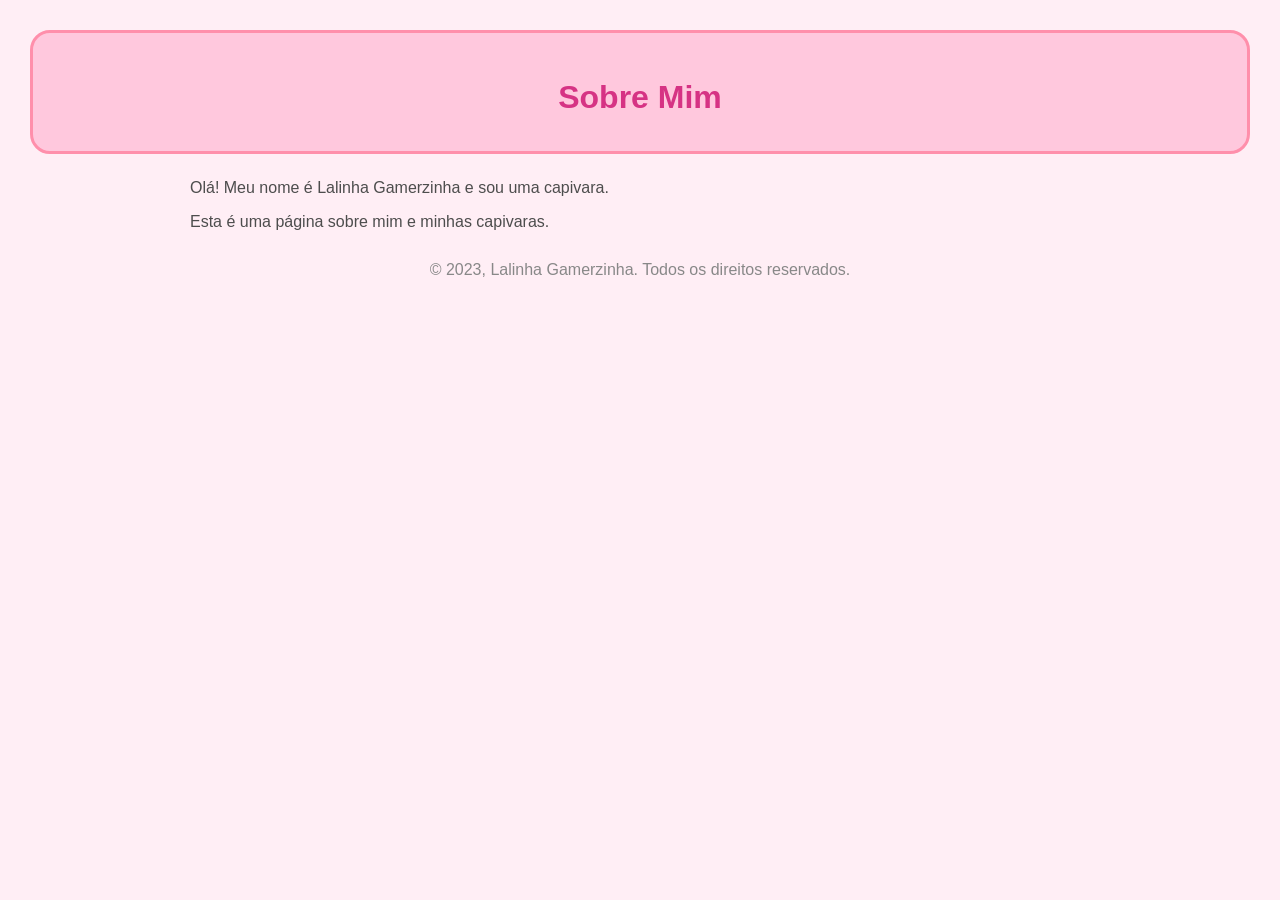
<file: sobremim.html>
<!DOCTYPE html>
<html lang="pt-br">
<head>
    <meta charset="UTF-8">
    <meta name="viewport" content="width=device-width, initial-scale=1.0">
    <title>Sobre Mim</title>
    <link rel="stylesheet" href="style.css">
</head>
<body>
    <header>
        <h1>Sobre Mim</h1>
    </header>
    <main>
        <p>Olá! Meu nome é Lalinha Gamerzinha e sou uma capivara.</p>
        <p>Esta é uma página sobre mim e minhas capivaras.</p>
    </main>
    <footer>
        <p>&copy; 2023, Lalinha Gamerzinha. Todos os direitos reservados.</p>
    </footer>
</body>
</html>
</file>
<file: style.css>
/* Fonte e fundo da página */
body{
    font-family: Arial, Helvetica, sans-serif;
    background-color: #ffeef5;
    color: #4d4d4d;
    margin: 0;
    padding: 30px;
}

/* Caixa principal */
main{
    max-width: 900px;
    margin: auto;
}

/* Cabeçalho */
header{
    background-color: #ffc8dd;
    border: 3px solid #ff8fab;
    border-radius: 20px;
    text-align: center;
    padding: 25px;
    margin-bottom: 25px;
}

header h1{
    color: #d63384;
    margin-bottom: 10px;
}

header p{
    font-style: italic;
}

/* Seções */
section{
    background-color: white;
    border: 2px solid #ffd6e7;
    border-radius: 15px;
    padding: 20px;
    margin-bottom: 20px;
    box-shadow: 3px 3px 8px rgba(0,0,0,.08);
}

/* Títulos */
h2, h3{
    color: #e75480;
}

/* Perguntas */
fieldset{
    border: 2px solid #ffc8dd;
    border-radius: 12px;
    padding: 15px;
    background-color: #fff8fb;
}

legend{
    color: #d63384;
    font-weight: bold;
    padding: 0 10px;
}

/* Espaçamento das alternativas */
label{
    display: block;
    margin: 10px 0;
    cursor: pointer;
}

/* Inputs */
input[type="text"],
input[type="date"],
select{
    width: 100%;
    padding: 10px;
    margin-top: 8px;
    border: 2px solid #ffc8dd;
    border-radius: 10px;
    font-size: 15px;
}

input:focus,
select:focus{
    outline: none;
    border-color: #ff69b4;
}

/* Radio */
input[type="radio"]{
    margin-right: 8px;
}

/* Botão */
button{
    background-color: #ff69b4;
    color: white;
    border: none;
    border-radius: 12px;
    padding: 12px 25px;
    font-size: 18px;
    cursor: pointer;
    transition: .3s;
}

button:hover{
    background-color: #e75480;
    transform: scale(1.05);
}

/* Imagens */
img{
    width: 180px;
    border-radius: 15px;
    border: 3px solid #ffc8dd;
    margin-top: 10px;
}

/* Figure */
figure{
    text-align: center;
    margin: 10px 0;
}

figcaption{
    color: #d63384;
    font-weight: bold;
    margin-top: 8px;
}

/* Rodapé */
footer{
    text-align: center;
    margin-top: 30px;
    color: #888;
}
</file>
